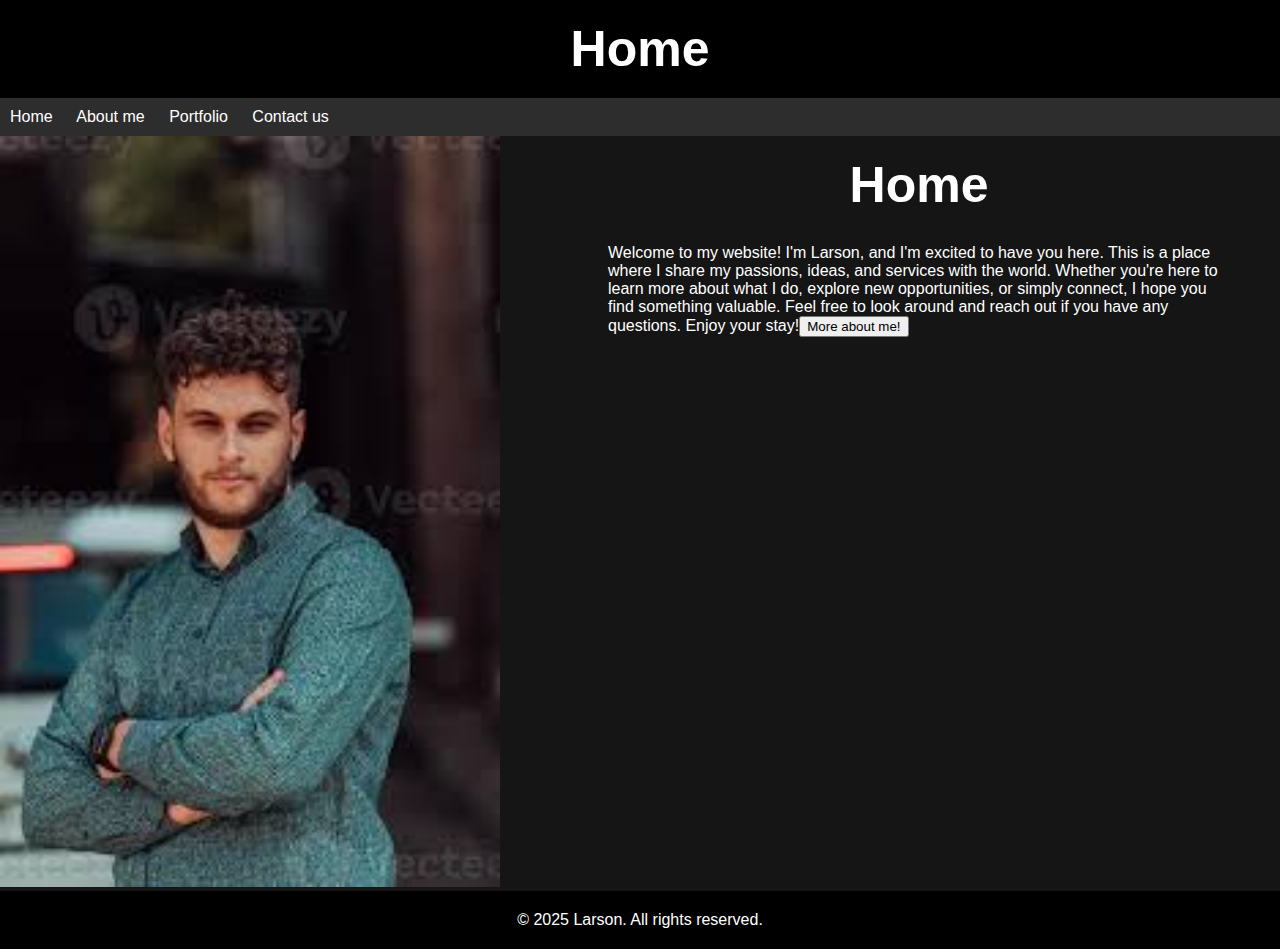
<file: index.html>
<!DOCTYPE html>
<html lang="en">
  <head>
    <meta charset="UTF-8" />
    <meta name="viewport" content="width=device-width, initial-scale=1.0" />
    <title>Home</title>
    <link rel="stylesheet" href="/CSS/Home.css">
    <link rel="stylesheet" href="/CSS/style.css">
    <script src="https://ajax.googleapis.com/ajax/libs/jquery/3.7.1/jquery.min.js"></script>
    <script src="/JAVASCRIPT/javascript.js"></script>
  </head>
  <body>
    <header>
      <h1>Home</h1>
    </header>
    <nav>
      <a id="nav" href="/index.html">Home</a>
      <a id="nav" href="/HTML/about-me.html">About me</a>
      <a id="nav" href="/HTML/portfolio.html">Portfolio</a>
      <a id="nav" href="/HTML/contact-us.html">Contact us</a>
    </nav>
    <section if="home">
      <aside id="home">
        <img src="/Images/home images/images (6).jpg" alt="me" width="500px" />
      </aside>
      <article id="home">
        <h1 if="home">Home</h1>
        <p id="home">
          Welcome to my website! I'm Larson, and I'm excited to have you here.
          This is a place where I share my passions, ideas, and services with
          the world. Whether you're here to learn more about what I do, explore
          new opportunities, or simply connect, I hope you find something
          valuable. Feel free to look around and reach out if you have any
          questions. Enjoy your stay!<span id="span"
            >I'm Larson, creating beautiful, user-friendly websites. I
            specialize in creating clean, modern designs with a focus on
            functionality and performance. I love helping businesses establish
            their online presence and thrive in the digital world.</span
          ><button id="button">More about me!</button>
        </p>
      </article>
    </section>
    <footer>© 2025 Larson. All rights reserved.</footer>
  </body>
</html>
</file>
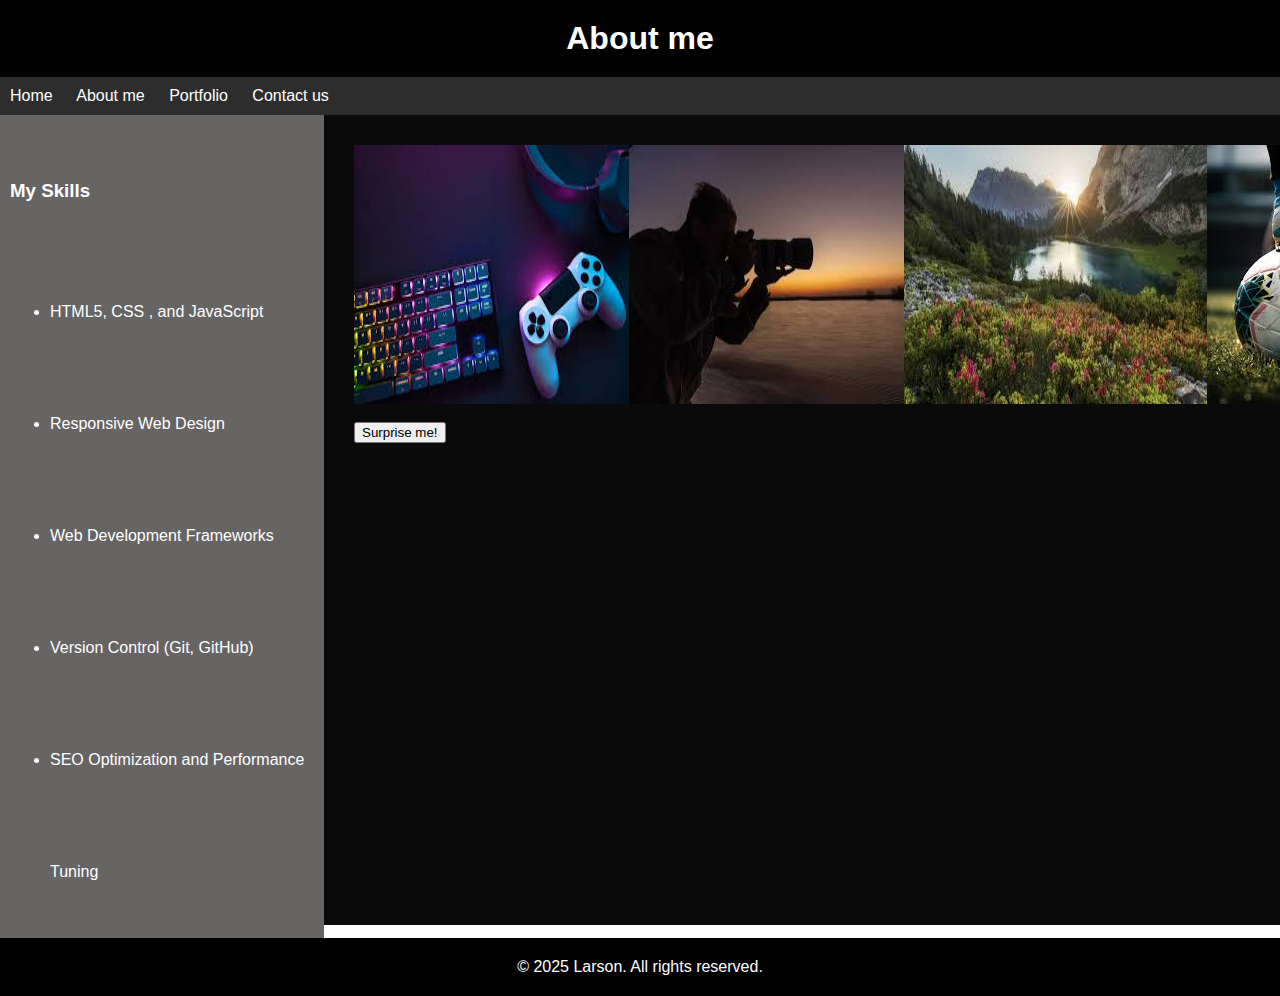
<file: HTML/about-me.html>
<!DOCTYPE html>
<html lang="en">
  <head>
    <meta charset="UTF-8" />
    <meta name="viewport" content="width=device-width, initial-scale=1.0" />
    <title>About me</title>
    <link rel="stylesheet" href="/CSS/about me.css" />
    <link rel="stylesheet" href="/CSS/style.css">
    <link rel="stylesheet" href="/CSS/lighbox.css">
    <script src="https://ajax.googleapis.com/ajax/libs/jquery/1.11.1/jquery.min.js"></script>
    <script src="/JAVASCRIPT/javascript.js"></script>
    <script src="/JAVASCRIPT/imagesSlider.js"></script>
  </head>
  <body>
    <header>
      <h1>About me</h1>
    </header>
    <nav>
      <a id="nav" href="/index.html">Home</a>
      <a id="nav" href="/HTML/about-me.html">About me</a>
      <a id="nav" href="/HTML/portfolio.html">Portfolio</a>
      <a id="nav" href="/HTML/contact-us.html">Contact us</a>
    </nav>
    <section>
      <article id="about-me">
        <h3>My Skills</h3>
        <ul>
          <li>HTML5, CSS , and JavaScript</li>
          <li>Responsive Web Design</li>
          <li>Web Development Frameworks</li>
          <li>Version Control (Git, GitHub)</li>
          <li>SEO Optimization and Performance Tuning</li>
        </ul>
      </article>
      <aside id="about-me">
        <section class="useSliderPlugin">               
          <img src="/Images/images/download (1).jpg" alt="Gaming">
          <img src="/Images/images/download (2).jpg" alt="Photography">
          <img src="/Images/images/download (3).jpg" alt="nature">
          <img src="/Images/images/download.jpg" alt="football">
      </section>
        <br />
        <button onclick="fact()">Surprise me!</button>
        <p id="funfact">
          I can spend hours perfecting the smallest details in a website, but I
          still struggle to decide what to watch on Netflix!
        </p>
      </aside>
    </section>
    <footer>© 2025 Larson. All rights reserved.</footer>
  </body>
</html>
</file>
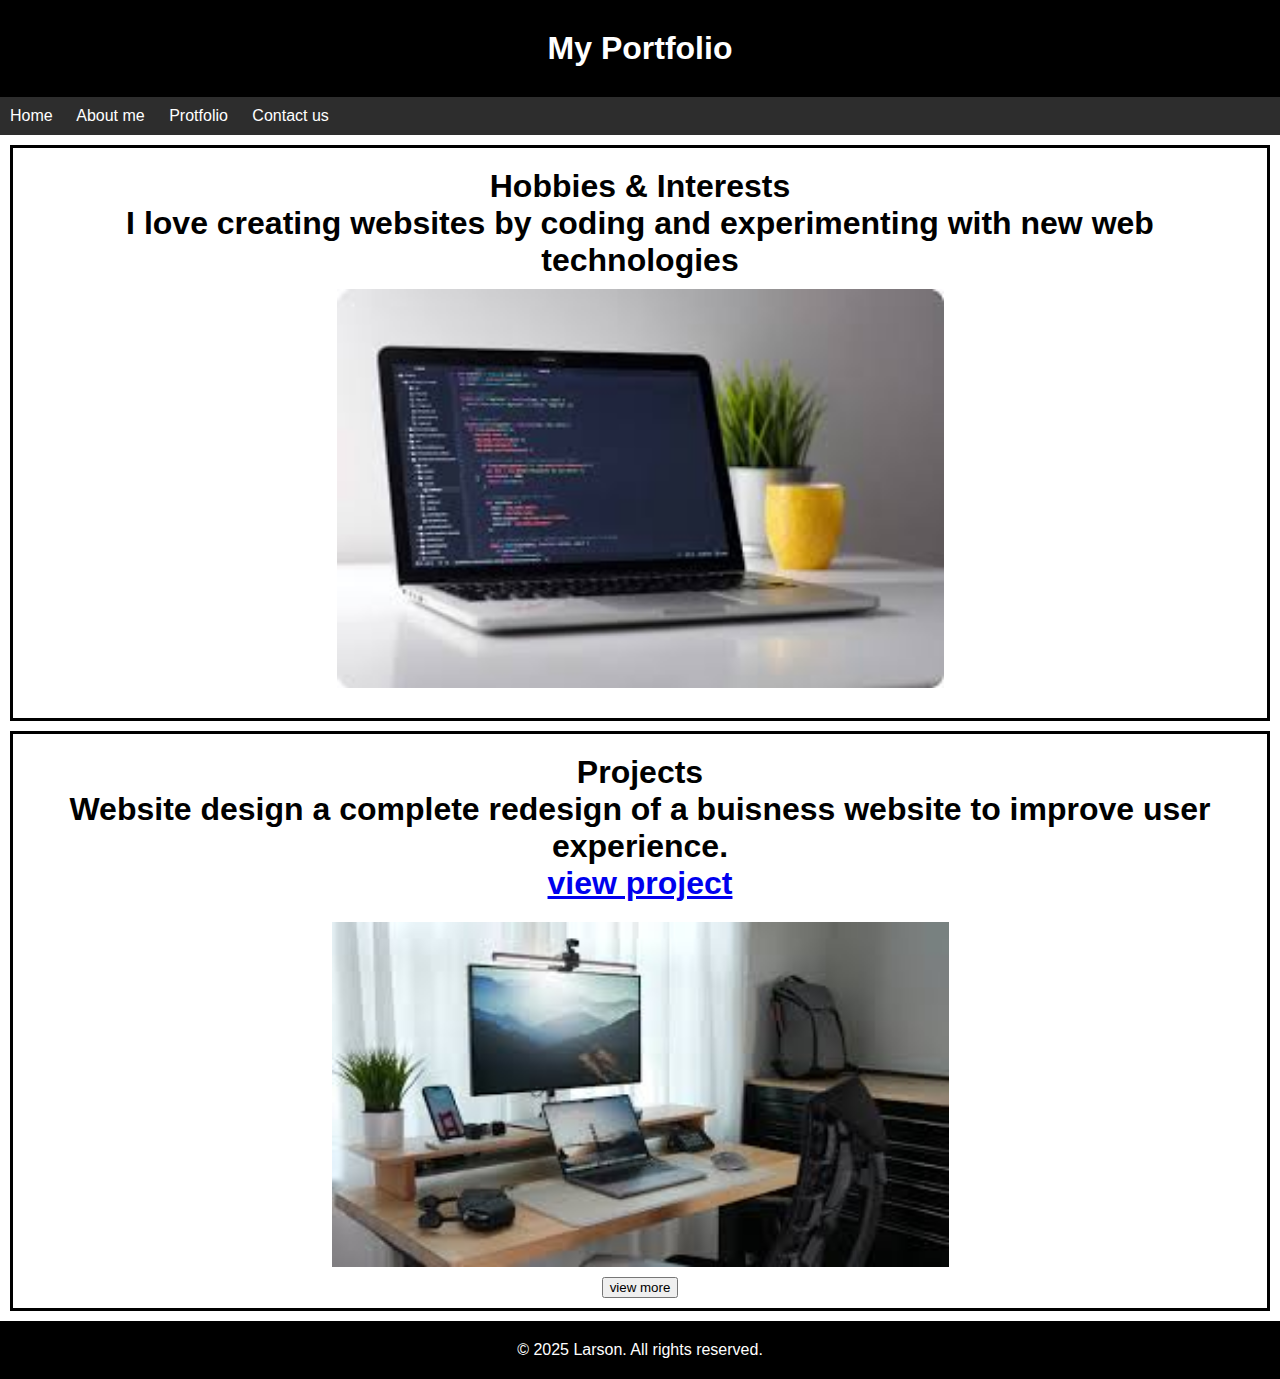
<file: HTML/portfolio.html>
<!DOCTYPE html>
<html lang="en">
  <head>
    <meta charset="UTF-8" />
    <meta name="viewport" content="width=device-width, initial-scale=1.0" />
    <title>portfolio</title>
    <link rel="stylesheet" href="/CSS/portfolio.css" />
    <link rel="stylesheet" href="/CSS/style.css">
    <script src="/JAVASCRIPT/javascript.js"></script>
  </head>
  <body>
    <header>
      <h1>My Portfolio</h1>
    </header>
    <nav>
      <a id="nav" href="/index.html">Home</a>
      <a id="nav" href="/HTML/about-me.html">About me</a>
      <a id="nav" href="/HTML/portfolio.html">Protfolio</a>
      <a id="nav" href="/HTML/contact-us.html">Contact us</a>
    </nav>
    <section id="up">
      <h1>Hobbies & Interests<span
        ><p>
          I love creating websites by coding and experimenting with new web technologies <br />
        </p></span</h1>
      <img src="/Images/portfolio images/code.jpg" alt="coding laptop" width="200px" /> 
    </section>
    <section id="down">
      <h1>
        Projects<span
          ><p>
            Website design a complete redesign of a buisness website to improve
            user experience. <br /> <a id="link" href="#">view project</a>
          </p></span
        >
      </h1>
      <img id="lap" src="/Images/portfolio images/laptop.jpg" alt="my project" width="200px" />
      <button onclick="show()">view more</button><p id="hide">Project Overview:

        This website design project focused on creating a clean, user-friendly, and responsive site for [project name or client]. The goal was to provide an intuitive experience across all devices, using HTML, CSS, and JavaScript. The design emphasizes modern aesthetics, fast loading times, and accessibility features. With attention to detail in layout, typography, and color schemes, the website is optimized for both functionality and performance, providing a solid foundation for future updates.</p>
    </section>
    <footer>© 2025 Larson. All rights reserved.</footer>
  </body>
</html>
</file>
<file: CSS/Home.css>
h1{
    font-family: 'roboto', sans-serif;
    font-size: 50px;
    text-align: center;
    color: white;
    font-family: sans-serif;
}

p{
    font-family: sans-serif;
    padding: 30px;
    color: white;
}
section{
    display: flex;
}
article{
    background-color: rgb(21, 21, 21);
    padding: 20px;
    width: 55%;
    font-family: sans-serif;
}
aside{
    width: 45%;
    background-color: rgb(21, 21, 21);
    font-family: sans-serif;
}

span {
    display: none;
}
</file>
<file: CSS/style.css>
header {
    background-color: black;
    color: white;
    padding: 20px;
    text-align: center;
    font-family: sans-serif;
}

* {
    margin: 0% auto;
    padding: 0% auto;
}

h2:hover {
    background-color: black;
    padding: 10px;
}

nav {
    background-color: rgb(45, 45, 45);
    padding: 10px;
    font-family: sans-serif;
}

a#nav{
    color: white;
    text-decoration: none;
    margin-right: 20px;
    font-family: sans-serif;
}

a#nav:hover {
    background-color: black;
    padding: 10px;
    font-family: sans-serif;
}

footer {
    background-color: black;
    color: white;
    padding: 20px;
    text-align: center;
    font-family: sans-serif;
}

@media screen and (max-width: 600px) {
    body {
        display: block;
        display: flex;
        flex-direction: column;
        align-items: center;
        text-align: center;
        width: 100%;
    }
    img{
        width: 100%;
    }
    section {
        width: 100%;
        display: flex;
        flex-direction: column;
        align-items: center;
        text-align: center;
    }

    nav {
        display: flex;
        flex-direction: column;
        align-items: center;
        padding: 0;
        margin: 20px;
        width: 100%;
    }
    header{
        width: 100%;
    }
    footer{
        width: 100%;
    }

}

@media screen and (min-width: 600px) {
    body {
        display: block;
    }
    

}
</file>
<file: CSS/about me.css>
section{
    display: flex;
}

aside{
    background-color: rgb(10, 10, 10);
    padding: 30px;
    font-family: sans-serif;
    width: 70%;
    height: 750px;
}
article{
    background-color: rgb(103, 100, 100);
    color: white;
    width: 30%;
    line-height: 7;
    padding: 10px;
    font-family: sans-serif;
}
p{
    display: none;
    color: white;
    font-family: sans-serif;
}
</file>
<file: CSS/lighbox.css>
/******* style for the Slider Plugin *******/


.imagesSec{
    width: fit-content;
    margin: auto;
    border: 5px solid #eee;
    border-radius: 10px;
    padding: 40px;
}
.imagesSec img{
    width: 200px;
    height: 300px;
    border-radius: 10px;
    margin: 10px;
    box-shadow: 0px 0px 10px 5px #ccc;
}
.imagesSec img:hover{
    transform: scale(1.2,1.2);
    cursor: pointer;
}


.fullScreen{
    width: 100%;
    height: 100%;
    position: fixed; /* to be with screen while scrolling */
    background-color: rgb(0 , 0 , 0 ,.8);
    box-sizing: border-box;
    padding: 0 100px;
}
#maximizedImg{
    margin: auto;
    width: 200px;
    height: 300px;
    transform: scale(1.8,1.8);
    border-radius: 10px;
}
#nextIcon{
    height: fit-content;
    font-size: 100px;
    margin: auto 0;
    z-index: 1; /* to be on the image during minimize the screen*/
}
#prevIcon{
    height: fit-content;
    font-size: 100px;
    margin: auto 0;
    z-index: 1; /* to be on the image during minimize the screen*/
}
#cancelIcon{
    position: absolute;
    right: 20px;
    top: 20px;
}
.fullScreen i{
    color: #979797;
}
.fullScreen i:hover{
    color: white;
    cursor: pointer;
}







/* style for header & footer */
</file>
<file: CSS/portfolio.css>
img{
    padding: 10px;
    display: block;
    width: 50%;
}
h1{
    text-align: center;
    padding: 10px;
    font-family: sans-serif;
}
span{
    font-family: sans-serif;
}
section#up{
    border: 3px solid black;
    padding: 10px;
    margin: 10px;
}
section#down{
    border: 3px solid black;
    padding: 10px;
    margin: 10px;
}
button{
    display: flex;
    justify-content: center;
}
p#hide{
    display: none;
}
</file>
